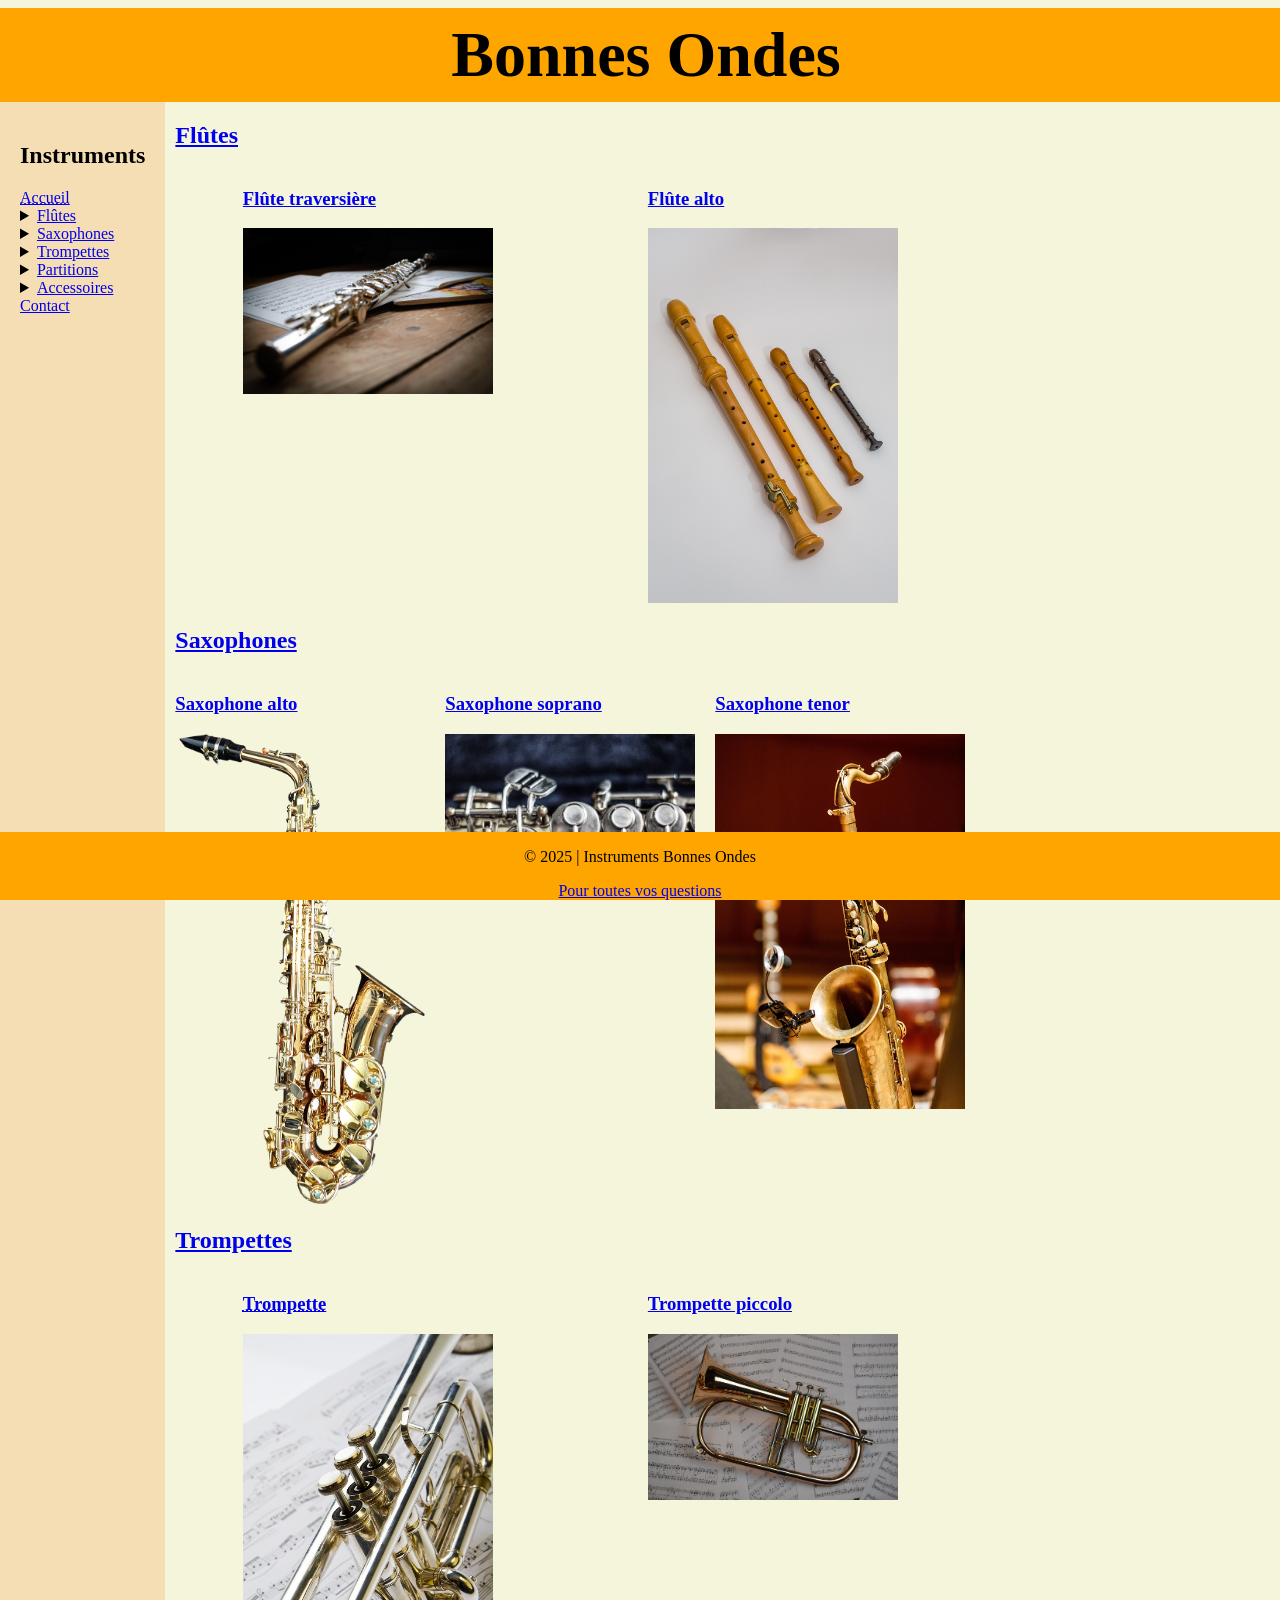
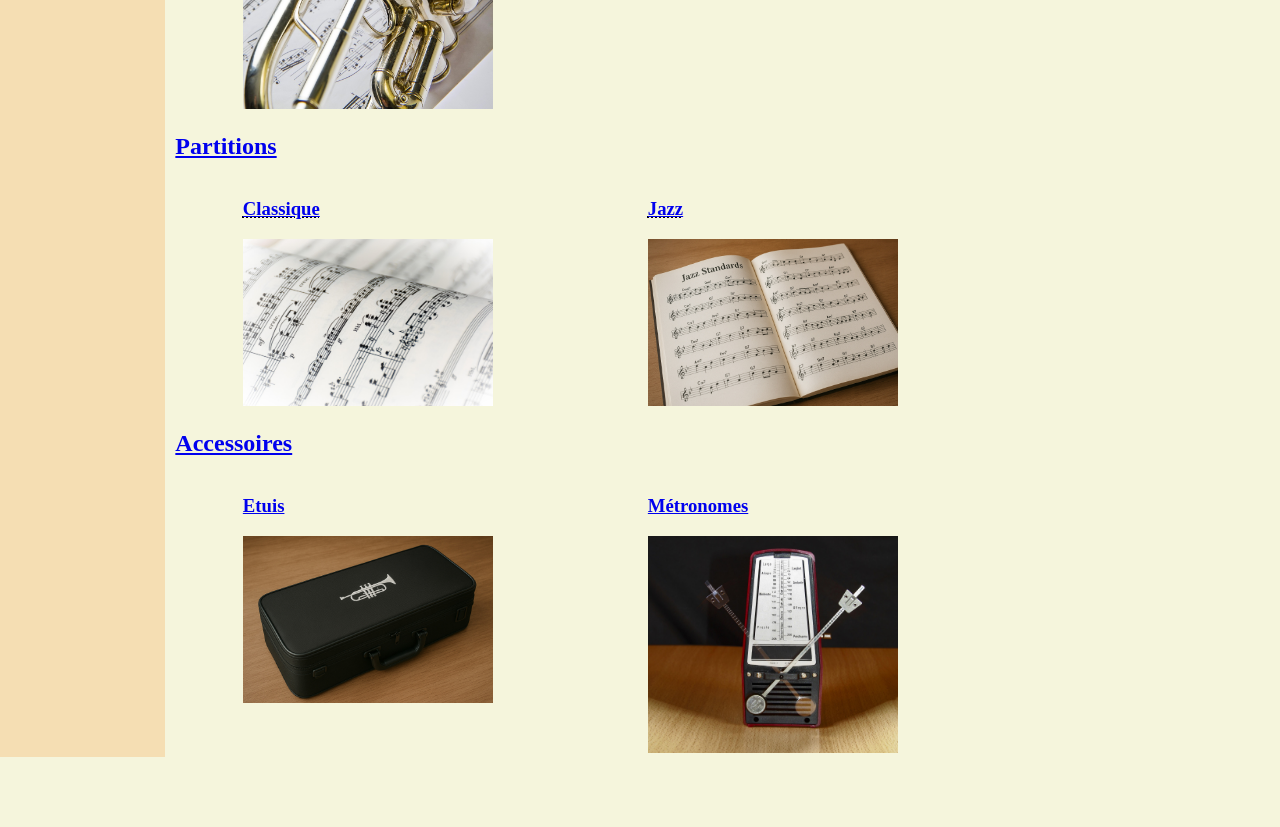
<file: index.html>
<!DOCTYPE html>
<html lang="fr">
<head>
	<title>Bonnes Ondes</title>
	<meta charset="utf-8">
	<link rel="stylesheet" type="text/css" href="style-site-gunes-hatirnaz.css">
</head>
<body>

	<header>Bonnes Ondes</header>



	<main>
		<nav>

			<h1>Instruments</h1> 
			<a href="#accueil"><abbr title="Bonnes Ondes instruments à vent">Accueil</abbr></a>


			<details>
				<summary>
					<a href="#flutes">Flûtes</a>
				</summary>
				<ul>
					<li>Flûte traversière</li>
					<li>Flûte alto</li>
				</ul>
			</details>

			<details>
				<summary>
					<a href="#saxophones">Saxophones</a>
				</summary>
				<ul>
					<li>Alto saxophone</li>
					<li>Soprano saxophone</li>
				</ul>
			</details>

			<details>
				<summary>
					<a href="#trompettes">Trompettes</a>
				</summary>
				<ul>
					<li>Trompette si bemol</a></li>
					<li>Trompette piccolo</a></li>
				</ul>
			</details>

			<details>
				<summary>
					<a href="#partitions">Partitions</a>
				</summary>
				<ul>
					<li>Musique classique</li>
					<li>Jazz</li>
				</ul>
			</details>

			<details>
				<summary>
					<a href="#accessoires">Accessoires</a>
				</summary>
				<ul>
					<li>Étuis</li>
					<li>Métronomes</li>
				</ul>
			</details>

			<a href="mailto:bonnes.ondes@gmail.com">Contact</a>	
		</nav>

		<div class="lesinstruments">
			<div id="flutes">
				<h2><a href="https://fr.wikipedia.org/wiki/Fl%C3%BBte">Flûtes</a></h2>
				<div class="produittout">
					<div class="produit">
						<h3><a href="https://fr.wikipedia.org/wiki/Fl%C3%BBte_traversi%C3%A8re">Flûte traversière</a></h3>
						<img src="images/flutetraversiere.jpg" alt="Ceci est un image de la flûte traversière">
					</div>
					<div class="produit">
						<h3><a href="https://fr.wikipedia.org/wiki/Fl%C3%BBte_en_sol">Flûte alto</a></h3>
						<img src="images/flutealto.jpg" alt="Ceci est un image de la flûte alto">
					</div>
				</div>
			</div>

			<div id="saxophones">
				<h2><a href="https://fr.wikipedia.org/wiki/Saxophone">Saxophones</a></h2>
				<div class="produittout">
					<div class="produit">
						<h3><a href="https://fr.wikipedia.org/wiki/Saxophone_alto">Saxophone alto</a></h3>
						<img src="images/altosax.jpg" alt="Ceci est un image du saxophone alto">
					</div>
					<div class="produit">
						<h3><a href="https://fr.wikipedia.org/wiki/Saxophone_soprano">Saxophone soprano</a></h3>
						<img src="images/sopranosax.jpg" alt="Ceci est un image du saxophone soprano">
					</div>
					<div class="produit">
						<h3><a href="https://fr.wikipedia.org/wiki/Saxophone_t%C3%A9nor">Saxophone tenor</a></h3>
						<img src="images/tenorsax.jpg" alt="Ceci est un image du saxophone tenor">
					</div>
				</div>
			</div>

			<div id="trompettes"> 
				<h2><a href="https://fr.wikipedia.org/wiki/Trompette#">Trompettes</a></h2>
				<div class="produittout">
					<div class="produit">
						<h3><a href="https://fr.wikipedia.org/wiki/Trompette#La_trompette_d'aujourd'hui"><abbr title="Trompette (si bemol)">Trompette</abbr></a>
						</h3>
						<img src="images/trompettesibemol.jpg" alt="Ceci est un image du trompette si bemol">
					</div>
					<div class="produit">
						<h3><a href="https://fr.wikipedia.org/wiki/Trompette#La_trompette_d'aujourd'hui">Trompette piccolo</a></h3>
						<img src="images/trompettepiccolo.jpg" alt="Ceci est un image du trompette piccolo">
					</div>
				</div>
			</div>

			<div id="partitions">
				<h2><a href="https://fr.wikipedia.org/wiki/Partition_(musique)">Partitions</a></h2>
				<span class='Z3988' title='url_ver=Z39.88-2004&amp;ctx_ver=Z39.88-2004&amp;rfr_id=info%3Asid%2Fzotero.org%3A2&amp;rft_id=urn%3Aisbn%3A979-8-6493-2672-8&amp;rft_val_fmt=info%3Aofi%2Ffmt%3Akev%3Amtx%3Abook&amp;rft.genre=book&amp;rft.btitle=The%20Jazz%20Standards%20Progressions%20Book%20Vol.%201%3A%20Chord%20Changes%20with%20full%20Harmonic%20Analysis%2C%20Chord-scales%20and%20Arrows%20%26%20Brackets&amp;rft.place=Coral%20Springs%2C%20Florida&amp;rft.publisher=mDecks%20Music&amp;rft.aufirst=Ariel%20J.&amp;rft.aulast=Ramos&amp;rft.au=Ariel%20J.%20Ramos&amp;rft.au=Mario%20Cerra&amp;rft.date=2020-05-28&amp;rft.tpages=380&amp;rft.isbn=979-8-6493-2672-8&amp;rft.language=Anglais'></span>
<span class='Z3988' title='url_ver=Z39.88-2004&amp;ctx_ver=Z39.88-2004&amp;rfr_id=info%3Asid%2Fzotero.org%3A2&amp;rft_id=urn%3Aisbn%3A978-2-343-21996-7&amp;rft_val_fmt=info%3Aofi%2Ffmt%3Akev%3Amtx%3Abook&amp;rft.genre=book&amp;rft.btitle=Les%20standards%20du%20jazz&amp;rft.publisher=Editions%20L&apos;Harmattan&amp;rft.series=Univers%20musical&amp;rft.aufirst=Jean-Tristan&amp;rft.aulast=Richard&amp;rft.au=Jean-Tristan%20Richard&amp;rft.date=2020-12-09&amp;rft.tpages=480&amp;rft.isbn=978-2-343-21996-7&amp;rft.language=fr'></span>
<span class='Z3988' title='url_ver=Z39.88-2004&amp;ctx_ver=Z39.88-2004&amp;rfr_id=info%3Asid%2Fzotero.org%3A2&amp;rft_id=urn%3Aisbn%3A978-0-19-008717-3&amp;rft_val_fmt=info%3Aofi%2Ffmt%3Akev%3Amtx%3Abook&amp;rft.genre=book&amp;rft.btitle=The%20Jazz%20Standards%3A%20A%20Guide%20to%20the%20Repertoire&amp;rft.place=New%20York&amp;rft.publisher=Oxford%20University%20Press%20Inc&amp;rft.aufirst=Ted&amp;rft.aulast=Gioia&amp;rft.au=Ted%20Gioia&amp;rft.date=2021-11-11&amp;rft.tpages=600&amp;rft.isbn=978-0-19-008717-3&amp;rft.language=Anglais'></span>
<span class='Z3988' title='url_ver=Z39.88-2004&amp;ctx_ver=Z39.88-2004&amp;rfr_id=info%3Asid%2Fzotero.org%3A2&amp;rft_id=urn%3Aisbn%3A978-1-4706-1577-2&amp;rft_val_fmt=info%3Aofi%2Ffmt%3Akev%3Amtx%3Abook&amp;rft.genre=book&amp;rft.btitle=Singin&apos;%20with%20the%20Jazz%20Combo%20(Alto%20Saxophone)%3A%2010%20Jazz%20Standards%20for%20Vocalists%20with%20Combo%20Accompaniment&amp;rft.publisher=Alfred%20Music&amp;rft.aufirst=Dave&amp;rft.aulast=Wolpe&amp;rft.au=Dave%20Wolpe&amp;rft.date=2012-11-12&amp;rft.tpages=26&amp;rft.isbn=978-1-4706-1577-2&amp;rft.language=en'></span>
<span class='Z3988' title='url_ver=Z39.88-2004&amp;ctx_ver=Z39.88-2004&amp;rfr_id=info%3Asid%2Fzotero.org%3A2&amp;rft_id=urn%3Aisbn%3A979-8-3655-6139-7&amp;rft_val_fmt=info%3Aofi%2Ffmt%3Akev%3Amtx%3Abook&amp;rft.genre=book&amp;rft.btitle=Flute%20Classical%20Music%20Book%3A%20Selection%20Of%2046%20Songs%20For%20Flute%20Solo(%20Bach%2C%20Satie%2C%20Chopin%2C%20Beethoven%2C%20Mozart%2C%20Schumann%20and%20More)&amp;rft.publisher=Independently%20published&amp;rft.aufirst=Carlos%20A.&amp;rft.aulast=Cabrera&amp;rft.au=Carlos%20A.%20Cabrera&amp;rft.tpages=58&amp;rft.isbn=979-8-3655-6139-7&amp;rft.language=English'></span>
<span class='Z3988' title='url_ver=Z39.88-2004&amp;ctx_ver=Z39.88-2004&amp;rfr_id=info%3Asid%2Fzotero.org%3A2&amp;rft_val_fmt=info%3Aofi%2Ffmt%3Akev%3Amtx%3Abook&amp;rft.genre=book&amp;rft.btitle=Flute%3A%20Sheet%20Music%20for%20Flute%20-%20Book%204%3A%2010%20Classical%20Pieces%20With%20Flute%2FPiano%20Duets&amp;rft.publisher=Michael%20Shaw&amp;rft.aufirst=Michael&amp;rft.aulast=Shaw&amp;rft.au=Michael%20Shaw&amp;rft.date=2015-04-28&amp;rft.tpages=76&amp;rft.language=en'></span>
<span class='Z3988' title='url_ver=Z39.88-2004&amp;ctx_ver=Z39.88-2004&amp;rfr_id=info%3Asid%2Fzotero.org%3A2&amp;rft_id=urn%3Aisbn%3A978-1-4950-5628-4&amp;rft_val_fmt=info%3Aofi%2Ffmt%3Akev%3Amtx%3Abook&amp;rft.genre=book&amp;rft.btitle=101%20Classical%20Themes%20for%20Trumpet&amp;rft.series=Instrumental%20Folio&amp;rft.aufirst=Hal&amp;rft.aulast=Leonard&amp;rft.au=Hal%20Leonard&amp;rft.date=2016-01-01&amp;rft.tpages=88&amp;rft.isbn=978-1-4950-5628-4&amp;rft.language=en'></span>
<span class='Z3988' title='url_ver=Z39.88-2004&amp;ctx_ver=Z39.88-2004&amp;rfr_id=info%3Asid%2Fzotero.org%3A2&amp;rft_id=urn%3Aisbn%3A978-0-571-52747-2&amp;rft_val_fmt=info%3Aofi%2Ffmt%3Akev%3Amtx%3Abook&amp;rft.genre=book&amp;rft.btitle=I%20Got%20Rhythm%20for%20Trumpet%3A%2010%20Jazz%20Standards%20for%20Trumpet%2C%20Book%20and%20CD&amp;rft.publisher=Faber%20%26%20Faber%2C%20Limited&amp;rft.aufirst=Andy&amp;rft.aulast=Hampton&amp;rft.au=Andy%20Hampton&amp;rft.date=2007&amp;rft.tpages=32&amp;rft.isbn=978-0-571-52747-2&amp;rft.language=en'></span>
<span class='Z3988' title='url_ver=Z39.88-2004&amp;ctx_ver=Z39.88-2004&amp;rfr_id=info%3Asid%2Fzotero.org%3A2&amp;rft_id=urn%3Aisbn%3A978-1-4911-2988-3&amp;rft_val_fmt=info%3Aofi%2Ffmt%3Akev%3Amtx%3Abook&amp;rft.genre=book&amp;rft.btitle=Alto%20Flute%20Solos%201&amp;rft.publisher=Falls%20House%20Press&amp;rft.aufirst=Vari&amp;rft.aulast=Autori&amp;rft.au=Vari%20Autori&amp;rft.au=Christine%20Potter&amp;rft.date=2019&amp;rft.tpages=11&amp;rft.isbn=978-1-4911-2988-3&amp;rft.language=fr'></span>
<span class='Z3988' title='url_ver=Z39.88-2004&amp;ctx_ver=Z39.88-2004&amp;rfr_id=info%3Asid%2Fzotero.org%3A2&amp;rft_id=urn%3Aisbn%3A978-0-914282-52-5&amp;rft_val_fmt=info%3Aofi%2Ffmt%3Akev%3Amtx%3Abook&amp;rft.genre=book&amp;rft.btitle=Method%20for%20Piccolo%20Trumpet%202&amp;rft.publisher=Editions%20Bim%20%26%20The%20Brass%20Press&amp;rft.aufirst=Gerald&amp;rft.aulast=Webster&amp;rft.au=Gerald%20Webster&amp;rft.date=1988&amp;rft.tpages=60&amp;rft.isbn=978-0-914282-52-5&amp;rft.language=en'></span>

				<div class="produittout">
					<div class="produit">
						<h3><abbr title="Partition Musique Classique"><a href="https://fr.wikipedia.org/wiki/Musique_de_la_p%C3%A9riode_classique">Classique</abbr></a></h3>
						<img src="images/partitionclassique.jpg" alt="Ceci est un image d'une feuille de la partition de la musique classique">
					</div>
					<div class="produit">
						<h3><abbr title="Standard de Jazz"><a href="https://fr.wikipedia.org/wiki/Standard_de_jazz">Jazz</abbr></a></h3>
						<img src="images/standardjazz.jpg" alt="Ceci est un image d'un standard de jazz">
					</div>
				</div>
			</div>

			<div id="accessoires">
				<h2><a href="https://fr.wikipedia.org/wiki/Cat%C3%A9gorie:Accessoire_de_musique">Accessoires</a></h2>
				<div class="produittout">
					<div class="produit">
						<h3><a href="https://fr.wikipedia.org/wiki/Housse_(musique)">Etuis</a></h3>
						<img src="images/etui.jpg" alt="Ceci est un image d'un etui pour une trompette">
					</div>
					<div class="produit">
						<h3><a href="https://fr.wikipedia.org/wiki/M%C3%A9tronome">Métronomes</a></h3>
						<img src="images/metronome.jpg" alt="Ceci est un image d'un métronome">
					</div>
				</div>
			</div>
		</div>
	</main>

	<div class="footer">
		<p>© 2025 | Instruments Bonnes Ondes </p>
		<a href="mailto:bonnes.ondes@gmail.com"> Pour toutes vos questions</a>
	</div>

</body>
</html>
</file>
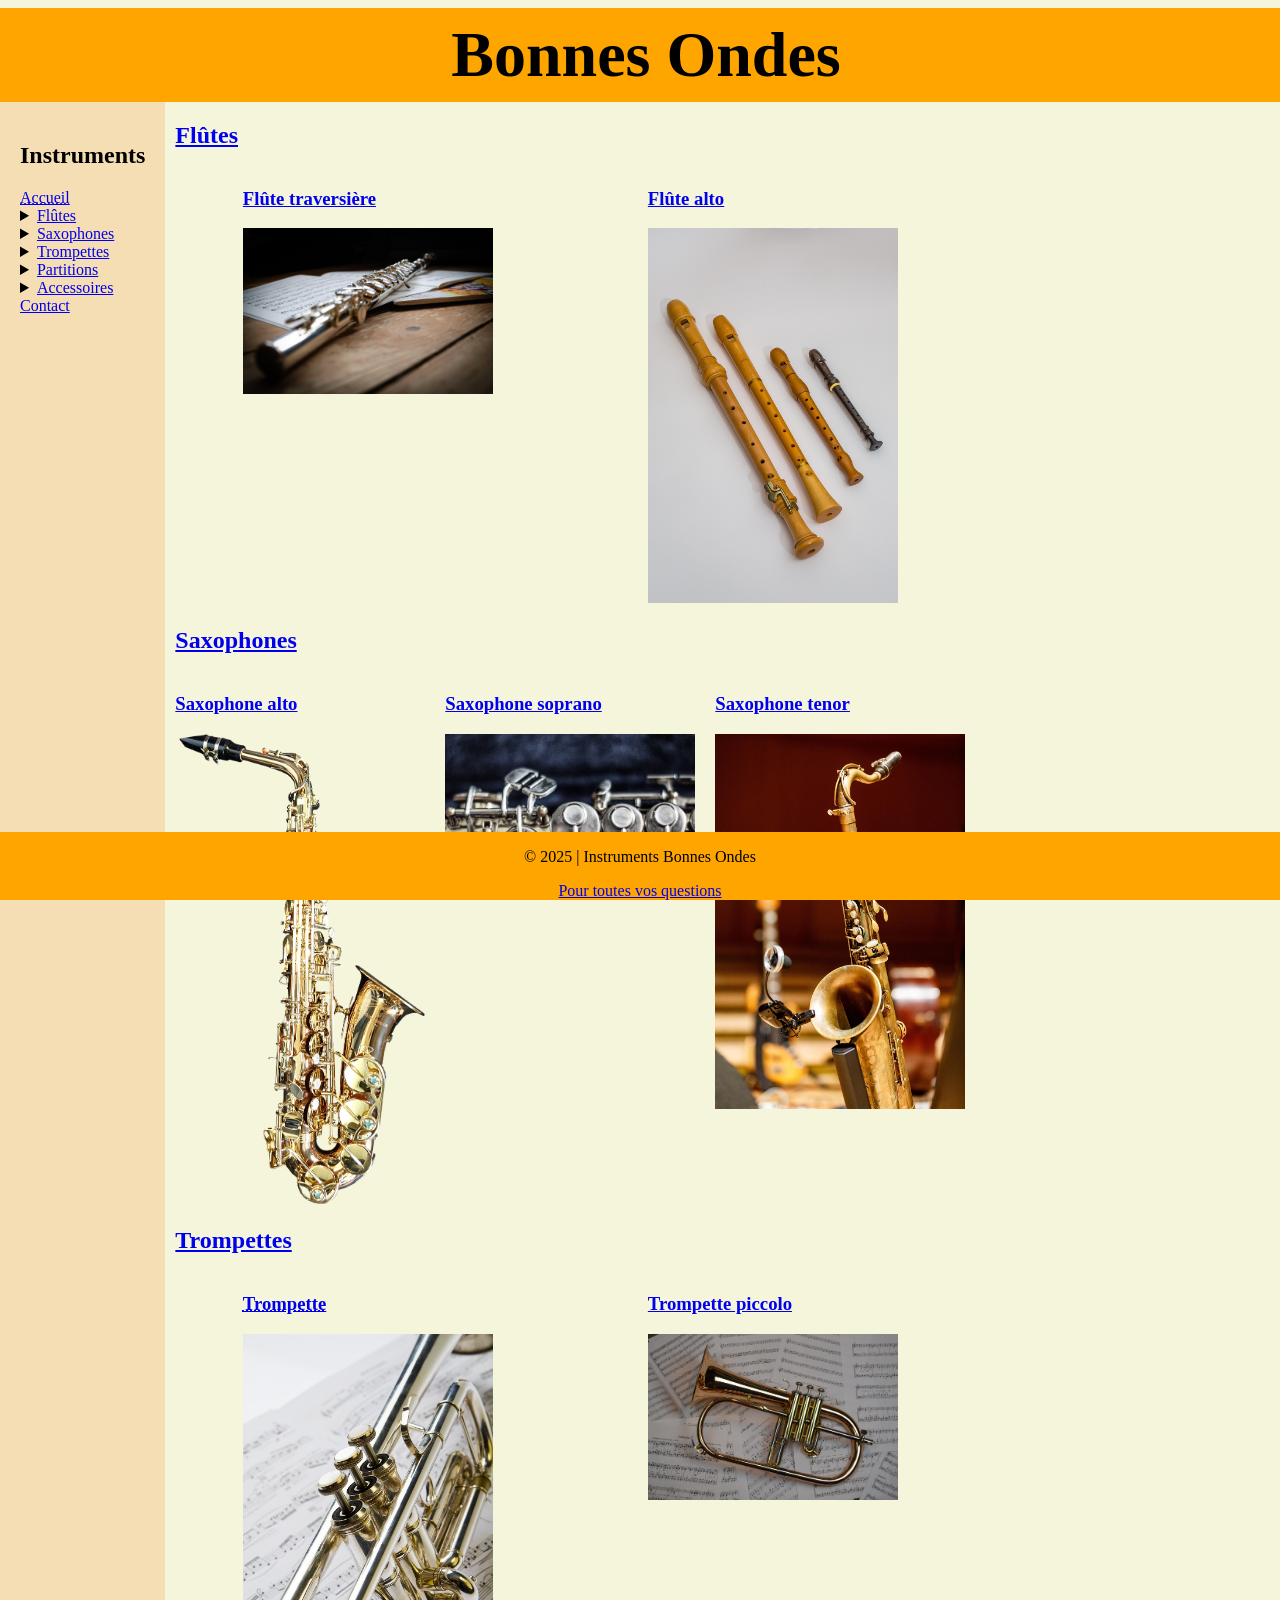
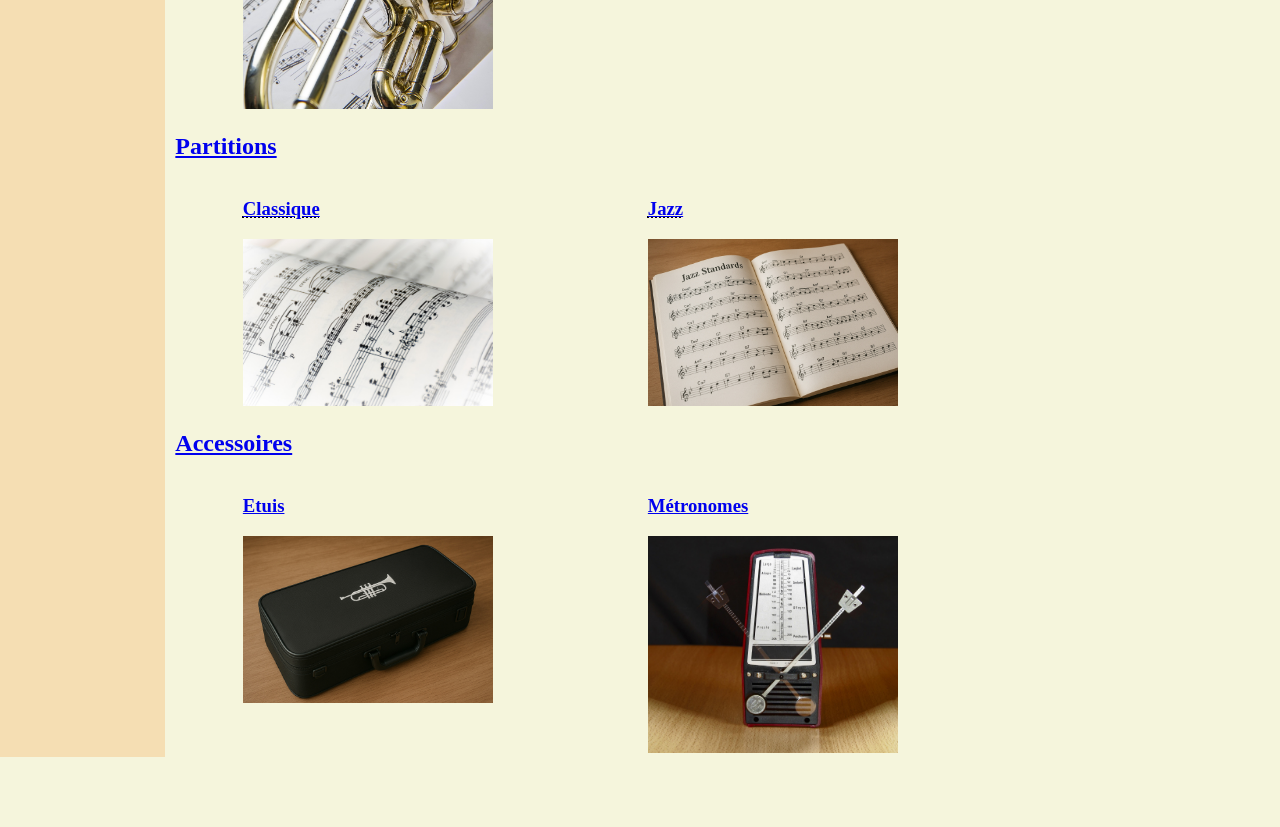
<file: site-gunes-hatirnaz-final.html>
<!DOCTYPE html>
<html lang="fr">
<head>
	<title>Bonnes Ondes</title>
	<meta charset="utf-8">
	<link rel="stylesheet" type="text/css" href="style-site-gunes-hatirnaz.css">
</head>
<body>

	<header>Bonnes Ondes</header>



	<main>
		<nav>

			<h1>Instruments</h1> 
			<a href="#accueil"><abbr title="Bonnes Ondes instruments à vent">Accueil</abbr></a>


			<details>
				<summary>
					<a href="#flutes">Flûtes</a>
				</summary>
				<ul>
					<li>Flûte traversière</li>
					<li>Flûte alto</li>
				</ul>
			</details>

			<details>
				<summary>
					<a href="#saxophones">Saxophones</a>
				</summary>
				<ul>
					<li>Alto saxophone</li>
					<li>Soprano saxophone</li>
				</ul>
			</details>

			<details>
				<summary>
					<a href="#trompettes">Trompettes</a>
				</summary>
				<ul>
					<li>Trompette si bemol</a></li>
					<li>Trompette piccolo</a></li>
				</ul>
			</details>

			<details>
				<summary>
					<a href="#partitions">Partitions</a>
				</summary>
				<ul>
					<li>Musique classique</li>
					<li>Jazz</li>
				</ul>
			</details>

			<details>
				<summary>
					<a href="#accessoires">Accessoires</a>
				</summary>
				<ul>
					<li>Étuis</li>
					<li>Métronomes</li>
				</ul>
			</details>

			<a href="mailto:bonnes.ondes@gmail.com">Contact</a>	
		</nav>

		<div class="lesinstruments">
			<div id="flutes">
				<h2><a href="https://fr.wikipedia.org/wiki/Fl%C3%BBte">Flûtes</a></h2>
				<div class="produittout">
					<div class="produit">
						<h3><a href="https://fr.wikipedia.org/wiki/Fl%C3%BBte_traversi%C3%A8re">Flûte traversière</a></h3>
						<img src="images/flutetraversiere.jpg" alt="Ceci est un image de la flûte traversière">
					</div>
					<div class="produit">
						<h3><a href="https://fr.wikipedia.org/wiki/Fl%C3%BBte_en_sol">Flûte alto</a></h3>
						<img src="images/flutealto.jpg" alt="Ceci est un image de la flûte alto">
					</div>
				</div>
			</div>

			<div id="saxophones">
				<h2><a href="https://fr.wikipedia.org/wiki/Saxophone">Saxophones</a></h2>
				<div class="produittout">
					<div class="produit">
						<h3><a href="https://fr.wikipedia.org/wiki/Saxophone_alto">Saxophone alto</a></h3>
						<img src="images/altosax.jpg" alt="Ceci est un image du saxophone alto">
					</div>
					<div class="produit">
						<h3><a href="https://fr.wikipedia.org/wiki/Saxophone_soprano">Saxophone soprano</a></h3>
						<img src="images/sopranosax.jpg" alt="Ceci est un image du saxophone soprano">
					</div>
					<div class="produit">
						<h3><a href="https://fr.wikipedia.org/wiki/Saxophone_t%C3%A9nor">Saxophone tenor</a></h3>
						<img src="images/tenorsax.jpg" alt="Ceci est un image du saxophone tenor">
					</div>
				</div>
			</div>

			<div id="trompettes"> 
				<h2><a href="https://fr.wikipedia.org/wiki/Trompette#">Trompettes</a></h2>
				<div class="produittout">
					<div class="produit">
						<h3><a href="https://fr.wikipedia.org/wiki/Trompette#La_trompette_d'aujourd'hui"><abbr title="Trompette (si bemol)">Trompette</abbr></a>
						</h3>
						<img src="images/trompettesibemol.jpg" alt="Ceci est un image du trompette si bemol">
					</div>
					<div class="produit">
						<h3><a href="https://fr.wikipedia.org/wiki/Trompette#La_trompette_d'aujourd'hui">Trompette piccolo</a></h3>
						<img src="images/trompettepiccolo.jpg" alt="Ceci est un image du trompette piccolo">
					</div>
				</div>
			</div>

			<div id="partitions">
				<h2><a href="https://fr.wikipedia.org/wiki/Partition_(musique)">Partitions</a></h2>
				<div class="produittout">
					<div class="produit">
						<h3><abbr title="Partition Musique Classique"><a href="https://fr.wikipedia.org/wiki/Musique_de_la_p%C3%A9riode_classique">Classique</abbr></a></h3>
						<img src="images/partitionclassique.jpg" alt="Ceci est un image d'une feuille de la partition de la musique classique">
					</div>
					<div class="produit">
						<h3><abbr title="Standard de Jazz"><a href="https://fr.wikipedia.org/wiki/Standard_de_jazz">Jazz</abbr></a></h3>
						<img src="images/standardjazz.jpg" alt="Ceci est un image d'un standard de jazz">
					</div>
				</div>
			</div>

			<div id="accessoires">
				<h2><a href="https://fr.wikipedia.org/wiki/Cat%C3%A9gorie:Accessoire_de_musique">Accessoires</a></h2>
				<div class="produittout">
					<div class="produit">
						<h3><a href="https://fr.wikipedia.org/wiki/Housse_(musique)">Etuis</a></h3>
						<img src="images/etui.jpg" alt="Ceci est un image d'un etui pour une trompette">
					</div>
					<div class="produit">
						<h3><a href="https://fr.wikipedia.org/wiki/M%C3%A9tronome">Métronomes</a></h3>
						<img src="images/metronome.jpg" alt="Ceci est un image d'un métronome">
					</div>
				</div>
			</div>
</div>
		</main>

		<div class="footer">
			<p>© 2025 | Instruments Bonnes Ondes </p>
			<a href="mailto:bonnes.ondes@gmail.com"> Pour toutes vos questions</a>
		</div>

	</body>
	</html>
</file>
<file: style-site-gunes-hatirnaz.css>
header { text-align: center; 
	width: 100%;
	padding: 10px;
	font-size: 4em; 
	font-weight: bold; 
	background-color: #FFA500;} 



	body { 
		background-color: beige;
		margin-bottom: 70px;
		margin-left: 0px;
	}
	nav{
		background-color:#F5DEB3;
		padding: 20px;
	}

	main{
		display: flex;
	}

	.produit img {
		max-width: 250px;

	}
	.produit{
		margin-left: 10px ;
		margin-right: 10px;
	}

	.produittout {
		display: flex;
		flex-wrap: wrap;
		justify-content: space-around;
	}


	h2{
		color: maroon;
		margin-left: 10px;
	}

	


	.footer {
		text-align: center;
		position: fixed;
		left: 0;
		bottom: 0;
		width: 100%;
		background-color: #FFA500;
	}
</file>
